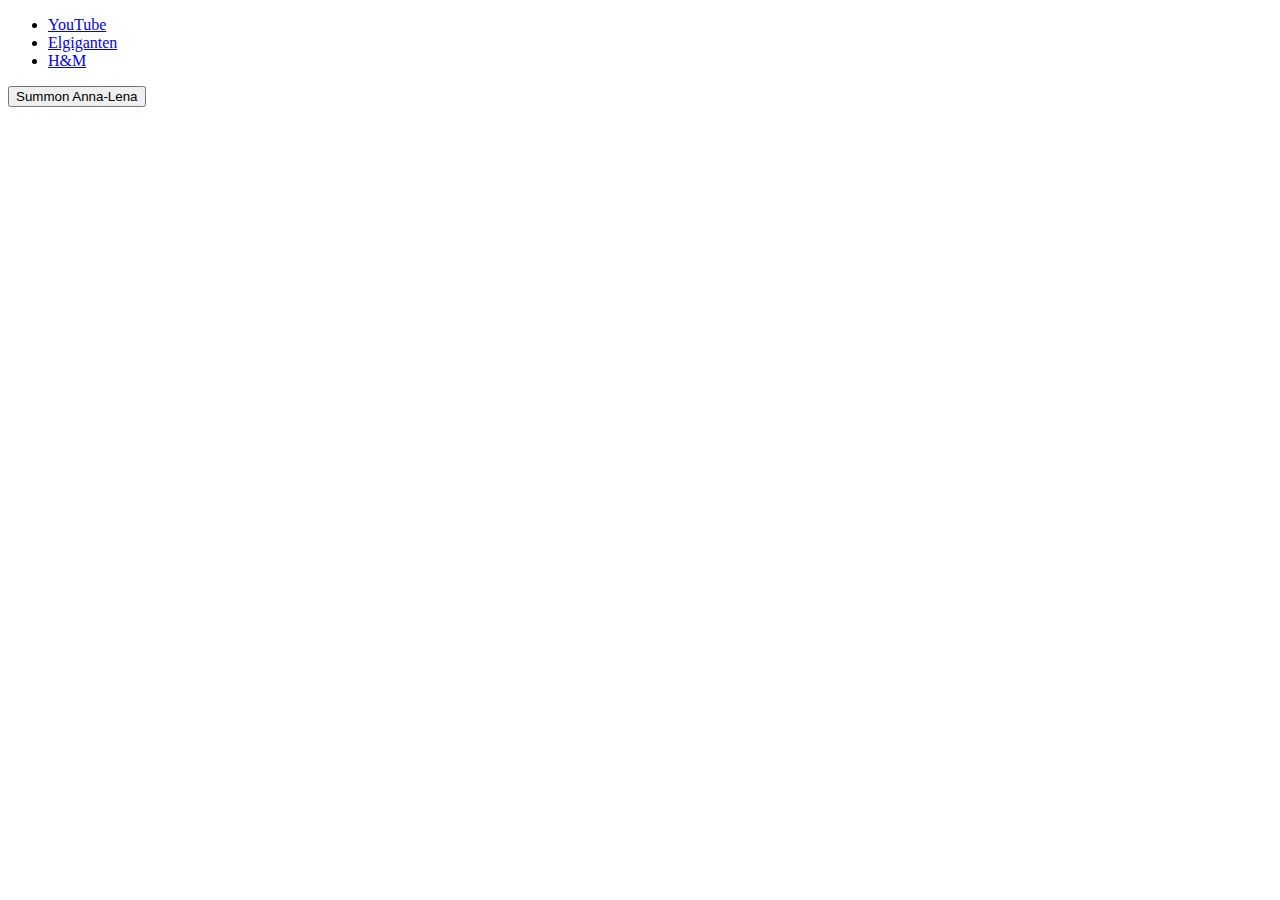
<file: index.html>
<!DOCTYPE html>
<html lang="en">
<head>
	<meta charset="UTF-8">
	<meta name="viewport" content="width=device-width, initial-scale=1.0">
	<title>AJAX</title>

	<link rel="stylesheet" href="css/style.css">

	<script src="js/script.js" defer></script>
</head>
<body>
	<ul id="links">
		
	</ul>
	<button id="annalena-button">Summon Anna-Lena</button>
</body>
</html>
</file>
<file: css/style.css>
img {
	height: 5rem;
}
</file>
